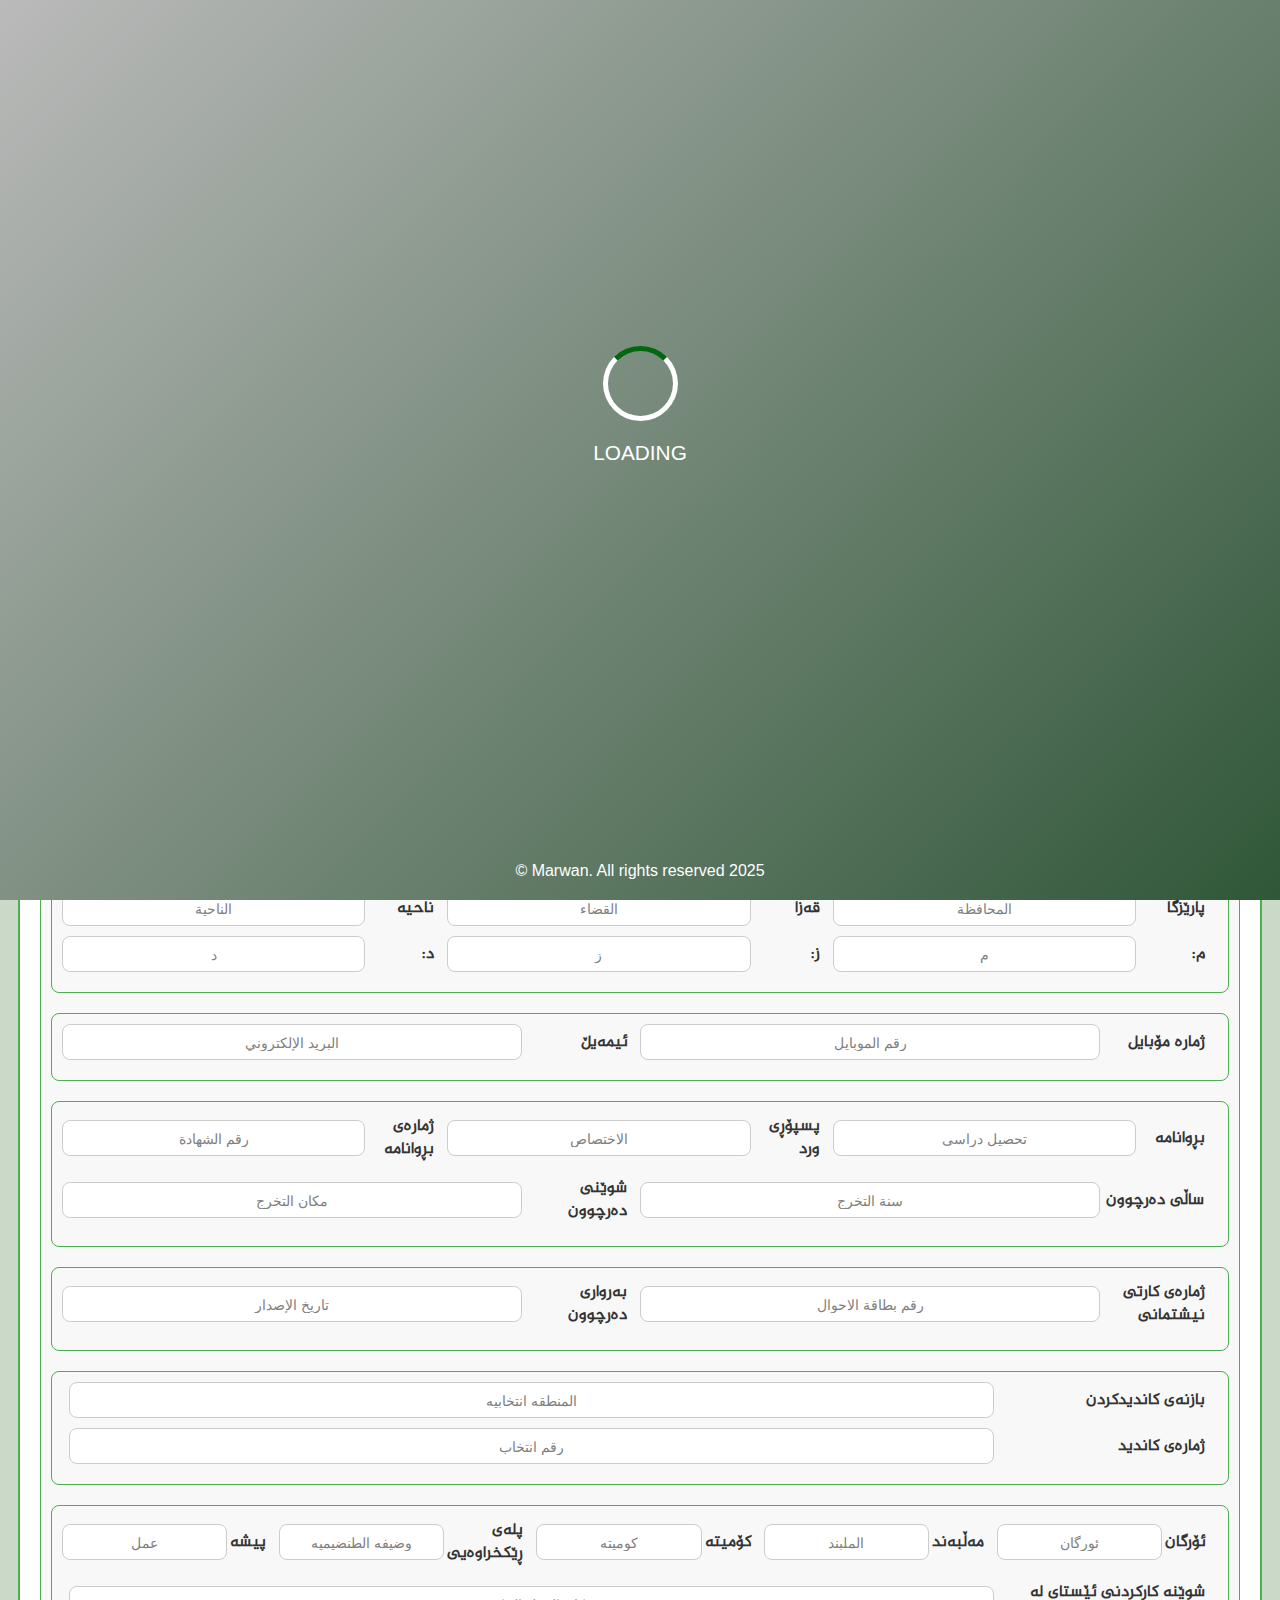
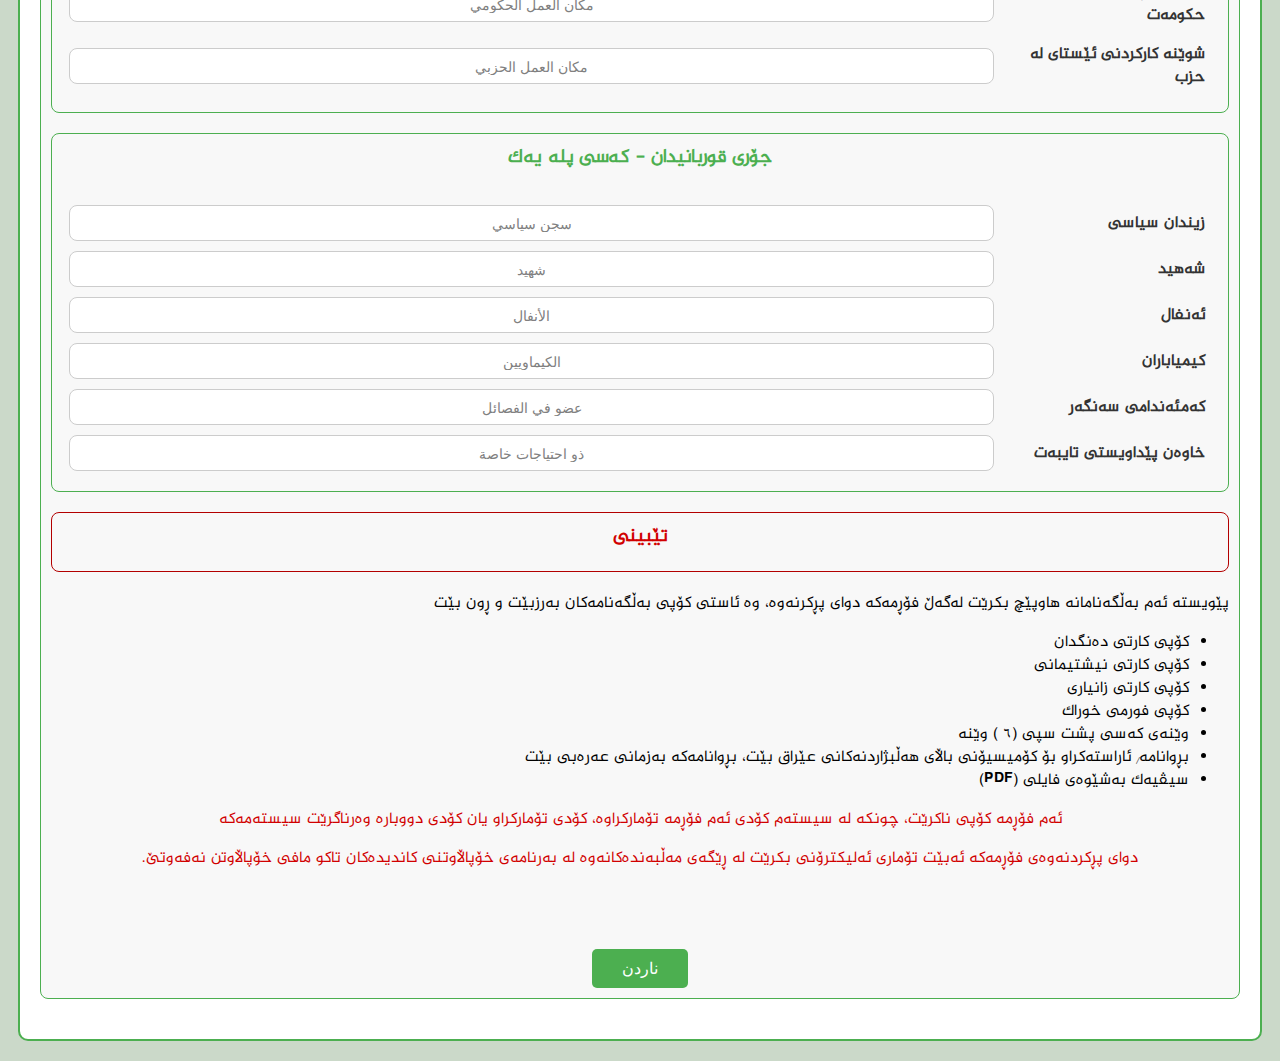
<file: index.html>
<!DOCTYPE html>
<html lang="ar">
<head>
  <meta charset="UTF-8">
  <meta name="viewport" content="width=device-width, initial-scale=1.0">
  <title>فۆڕمی خۆپاڵاوتن</title>
  <link rel="stylesheet" href="./assets/style/st.css">
</head>
<body class="hidden">
    <div id="loader">
      <div class="spinner">
        <div class="circle"></div>
        <div class="text">Loading</div>
        <br><br><br>
        <div class="RevMara">2025 Marwan. All rights reserved ©</div>
      </div>
    </div>
<div class="cont">
  <div class="frmH">
    <img src="./assets/image/logo/sss.png" alt="Logo">
    <h1 class="maktab">مەکتەبی هەڵبژاردن</h1>
    <br>
    <h1>فۆڕمی خۆپاڵاوتن بۆ هەڵبژاردنی پەرلەمانی عێراق 2025</h1>
  </div>
  <br>
  <div class="ImPlc">وێنە</div>
  <div class="frm_sec">
    <div class="fmgp">
      <label for="zhmaray-dangdar">ژمارەی دەنگدەر</label>
      <input type="text" id="zhmaray-dangdar" name="zhmaray-dangdar" placeholder="رقم ناخب" class="plcHold">
    </div>
    <div class="fmgp">
    </div>
    <div class="fmgp">
      <label for="nawy4">ناوی چواری</label>
      <input type="text" id="nawy4" name="nawy4" placeholder="الاسم الرباعي" class="plcHold">

      <label for="naznaw">نازناو:</label>
      <input type="text" id="naznaw" name="naznaw" placeholder="اللقب" class="plcHold">
    </div>
    <br>
    <div class="fmgp">
      <label for="mname">ناوی سیانی دایک</label>
      <input type="text" id="mname" name="mname" placeholder="اسم الأم الثلاثي"  class="plcHold">
      
      <label for="naznaw2">نازناو:</label>
        <input type="text" id="naznaw2" name="naznaw2" placeholder="اللقب"  class="plcHold">
  </div>
  <br>
  <div class="frm_sec">
    <div class="fmgp">
      <label for="rgz">ڕەگەز</label>
      <input type="text" id="rgz" name="rgz" placeholder="الجنس" class="plcHold">

      <label for="hozz">هؤز</label>
      <input type="text" id="hozz" name="hozz" placeholder="العشیرة" class="plcHold">

      <label for="natawa">نەتەوە</label>
      <input type="tel" id="natawa" name="natawa" placeholder="القومیة" class="plcHold">

      <label for="ayen">ئاین</label>
      <input type="tel" id="ayen" name="ayen" placeholder="الدين" class="plcHold">

      <label for="baryXezan">باری خێزانی</label>
      <input type="tel" id="baryXezan" name="baryXezan" placeholder="الحالة الاجتماعية" class="plcHold">
    </div>
  </div>
  <div class="frm_sec">
    <div class="fmgp">
      <label for="sech">شوێنی لەدایکبوون</label>
      <input type="text" id="shewnBun" name="shewnBun" placeholder="مكان الولادة" class="plcHold">

      <label for="rozhyBun">ڕۆژی لەدایکبوون</label>
      <input type="text" id="rozhyBun" name="rozhyBun" placeholder="تاريخ الولادة" class="plcHold">
    </div>
  </div>
    <div class="frm_sec">
        <div class="sech">شوێنی نیشتەجێبوون</div>
        <br>
        <div class="fmgp">
          <label for="parezga">پارێزگا</label>
          <input type="text" id="parezga" name="parezga" placeholder="المحافظة" class="plcHold">

          <label for="qazza">قەزا</label>
          <input type="text" id="qazza" name="qazza" placeholder="القضاء" class="plcHold">

            <label for="na7ya">ناحیە</label>
            <input type="text" id="na7ya" name="na7ya" placeholder="الناحیة" class="plcHold">
          </div>

          <div class="fmgp">
            <label for="ammmmmm">م:</label>
            <input type="text" id="ammmmmm" name="ammmmmm" placeholder="م" class="plcHold">
            <label for="azzzzzz">ز:</label>
            <input type="text" id="azzzzzz" name="azzzzzz" placeholder="ز" class="plcHold">
            <label for="adddddd">د:</label>
            <input type="text" id="adddddd" name="adddddd" placeholder="د" class="plcHold">
          </div>
      </div>

      <div class="frm_sec">
        <div class="fmgp">
          <label for="zhmarayMob">ژمارە مۆبایل</label>
          <input type="text" id="zhmarayMob" name="zhmarayMob" placeholder="رقم الموبايل" class="plcHold">

          <label for="emailoo">ئیمەیڵ</label>
          <input type="text" id="emailoo" name="emailoo" placeholder="البريد الإلكتروني" class="plcHold">
        </div>
      </div>

      <div class="frm_sec">
        <div class="fmgp">
          <label for="brwanama">بڕوانامە</label>
          <input type="text" id="brwanama" name="brwanama" placeholder="تحصیل دراسی" class="plcHold">

          <label for="psporrr">پسپۆڕی ورد</label>
          <input type="text" id="psporrr" name="psporrr" placeholder="الاختصاص" class="plcHold">

          <label for="zhmBrwanama">ژمارەی بڕوانامە</label>
          <input type="text" id="zhmBrwanama" name="zhmBrwanama" placeholder="رقم الشهادة" class="plcHold">
        </div>
        <div class="fmgp">
          <label for="salRoDar">ساڵی دەرچوون</label>
          <input type="text" id="salRoDar" name="salRoDar" placeholder="سنة التخرج" class="plcHold">

          <label for="shDarchun">شوێنی دەرچوون</label>
          <input type="text" id="shDarchun" name="shDarchun" placeholder="مكان التخرج" class="plcHold">
        </div>
      </div>

      <div class="frm_sec">
        <div class="fmgp">
          <label for="zhmCard">ژمارەی کارتی نیشتمانی</label>
          <input type="text" id="zhmCard" name="zhmCard" placeholder="رقم بطاقة الاحوال" class="plcHold">

          <label for="zhmSakDarchun">بەرواری دەرچوون</label>
          <input type="text" id="zhmSakDarchun" name="zhmSakDarchun" placeholder="تاريخ الإصدار" class="plcHold">
        </div>
      </div>

      <div class="frm_sec">
        <div class="fmgp">
          <label for="baznayKandid">بازنەی کاندیدکردن</label>
          <input type="text" id="baznayKandid" name="baznayKandid" placeholder="المنطقە انتخابیە" class="plcHold">
        </div>
        <div class="fmgp">
          <label for="zhmKandidzz">ژمارەی کاندید</label>
          <input type="text" id="zhmKandidzz" name="zhmKandidzz" placeholder="رقم انتخاب" class="plcHold">
        </div>
      </div>

      
      <div class="frm_sec">
        <div class="fmgp">
          <label for="oRgan">ئۆرگان</label>
          <input type="text" id="oRgan" name="oRgan" placeholder="ئورگان" class="plcHold">

          <label for="mallband">مەڵبەند</label>
          <input type="text" id="mallband" name="mallband" placeholder="الملبند" class="plcHold">

          <label for="kometa">کۆمیتە</label>
          <input type="text" id="kometa" name="kometa" placeholder="کومیتە" class="plcHold">

          <label for="playRekx">پلەی ڕێکخراوەیی</label>
          <input type="text" id="playRekx" name="playRekx" placeholder="وضیفە الطنضیمیە" class="plcHold">
  
          <label for="pishaa">پیشە</label>
          <input type="text" id="pishaa" name="pishaa" placeholder="عمل" class="plcHold">
        </div>

        <div class="fmgp">
          <label for="shKar7kumat">شوێنە کارکردنی ئێستای لە حکومەت</label>
          <input type="text" id="shKar7kumat" name="shKar7kumat" placeholder="مكان العمل الحكومي" class="plcHold">
        </div>
        <div class="fmgp">
          <label for="shKar7zb">شوێنە کارکردنی ئێستای لە حزب</label>
          <input type="text" id="shKar7zb" name="shKar7zb" placeholder="مكان العمل الحزبي" class="plcHold">
        </div>
      </div>



      <div class="frm_sec">
        <div class="sech">جۆری قوربانیدان - کەسی پلە یەک</div>
        <br>
        <div class="fmgp">
          <label for="zendSy">زیندان سیاسی</label>
          <input type="text" id="zendSy" name="zendSy" placeholder="سجن سياسي" class="plcHold">
        </div>
        <div class="fmgp">
          <label for="shaheed">شەهید</label>
          <input type="text" id="shaheed" name="shaheed" placeholder="شهيد" class="plcHold">
        </div>
        <div class="fmgp">
          <label for="anfal">ئەنفال</label>
          <input type="text" id="anfal" name="anfal" placeholder="الأنفال" class="plcHold">
        </div>
        <div class="fmgp">
          <label for="kimyabaran">کیمیاباران</label>
          <input type="text" id="kimyabaran" name="kimyabaran" placeholder="الكيماويين" class="plcHold">
        </div>

        <div class="fmgp">
          <label for="kAndamSang">کەمئەندامی سەنگەر</label>
          <input type="text" id="kAndamSang" name="kAndamSang" placeholder="عضو في الفصائل" class="plcHold">
        </div>
        <div class="fmgp">
          <label for="xPedTaybat">خاوەن پێداویستی تایبەت</label>
          <input type="text" id="xPedTaybat" name="xPedTaybat" placeholder="ذو احتياجات خاصة" class="plcHold">
        </div>
      </div>

      <div class="intsss">
        <div class="zzzzz">
            <div class="sech2">تێبینی</div>
        </div>

        <p>پێویستە ئەم بەڵگەنامانە هاوپێچ بکرێت لەگەڵ فۆڕمەکە دوای پڕکرنەوە، وە ئاستی کۆپی بەڵگەنامەکان بەرزبێت و ڕون بێت</p>

        <ul>
            <li>کۆپی کارتی دەنگدان</li>
            <li>کۆپی کارتی نیشتیمانی</li>
            <li>کۆپی کارتی زانیاری</li>
            <li>کۆپی فورمی خوراک</li>
            <li>وێنەی کەسی پشت سپی (٦ ) وێنه</li>
            <li>بڕوانامە/ ئاراستەکراو بۆ کۆمیسیۆنی باڵای هەڵبژاردنەکانی عێراق بێت، بڕوانامەکە بەزمانی عەرەبی بێت</li>
            <li>سیڤیەک بەشێوەی فایلی (PDF)</li>
        </ul>

        <p class="sech3">ئەم فۆڕمە کۆپی ناکرێت، چونکە لە سیستەم کۆدی ئەم فۆڕمە تۆمارکراوە، کۆدی تۆمارکراو یان کۆدی دووبارە وەرناگرێت سیستەمەکە</p>

        <p class="sech3">دوای پڕکردنەوەی فۆڕمەکە ئەبێت تۆماری ئەلیکترۆنی بکرێت لە ڕێگەی مەڵبەندەکانەوە لە بەرنامەی خۆپاڵاوتنی کاندیدەکان تاکو مافی خۆپاڵاوتن نەفەوتێ.</p>
    </div>
    <br><br><br>

  <div class="foot">
    <button type="submit">ناردن</button>
  </div>
</div>
<script src="./assets/js/js.js"></script>
</body>
</html>
</file>
<file: assets/style/st.css>
@font-face {
  font-family: 'Marwan';
  src: url('../font/3.ttf') format('truetype');
}

body {
  margin: 0;
  font-family: 'Marwan', Arial, sans-serif;
  direction: rtl;
  background-color: #99b59582;
}

#loader {
  position: fixed;
  top: 0;
  left: 0;
  width: 100%;
  height: 100%;
  background: linear-gradient(135deg, #bababa, #305738);
  display: flex;
  align-items: center;
  justify-content: center;
  z-index: 9999;
  opacity: 1;
  visibility: visible;
  transition: opacity 0.3s ease, visibility 0.3s ease;
}

#loader .RevMara {
  position: absolute;
  bottom: 20px;
  font-size: 1rem;
  color: #fff;
  font-family: 'Arial', sans-serif;
  text-align: center;
}

#loader.hidden {
  opacity: 0;
  visibility: hidden;
}

#loader .spinner {
  display: flex;
  flex-direction: column;
  align-items: center;
  gap: 20px;
}

#loader .spinner .circle {
  width: 65px;
  height: 65px;
  border: 5px solid #fff;
  border-top: 5px solid #00690e;
  border-radius: 50%;
  animation: spin 0.3s linear infinite;
}

#loader .spinner .text {
  font-size: 1.3rem;
  color: #fff;
  font-family: 'Arial', sans-serif;
  text-transform: uppercase;
  overflow: hidden;
  white-space: nowrap;
  position: relative;
}

#loader .spinner .text::after {
  content: "";
  position: absolute;
  top: 0;
  left: 0;
  width: 0%;
  height: 100%;
  background: #fff;
  animation: slide 1.0s ease-in-out infinite;
}

@keyframes spin {
  0% {
      transform: rotate(0deg);
  }
  100% {
      transform: rotate(360deg);
  }
}

@keyframes slide {
  0%, 100% {
      width: 0%;
  }
  50% {
      width: 100%;
  }
}

.cont {
  max-width: 1200px;
  margin: 20px auto;
  padding: 20px;
  background: #fff;
  border: 2px solid #4CAF50;
  border-radius: 10px;
}

.frmH {
  display: flex;
  flex-direction: column;
  align-items: center;
  justify-content: center;
  animation: bounce 2s infinite ease-in-out;
}

.frmH h1.maktab {
  font-size: .9rem;
  color: #008204ac;
  margin: 0;
}

.frmH h1 {
  font-size: .9rem;
  color: #4CAF50;
  margin: 0;
}

.frmH img.logo {
  width: 80px;
  height: auto;
  margin-top: 10px;
}

@keyframes bounce {
  0%, 100% {
      transform: translateY(0);
  }
  50% {
      transform: translateY(-3px);
  }
}

.frmH img {
  width: 100px;
}

.frm_sec {
  border: 1px solid #4CAF50;
  border-radius: 8px;
  margin-bottom: 20px;
  padding: 10px;
  background: #f8f8f8;
}

.frm_sec .sech {
  text-align: center;
  font-size: 1.2rem;
  font-weight: bold;
  margin-bottom: 10px;
  color: #4CAF50;
}

.frm_sec .sech2 {
  text-align: center;
  font-size: 1.2rem;
  font-weight: bold;
  margin-bottom: 10px;
  color: #d10000;
}

.frm_sec .sech3 {
  text-align: center;
  font-size: 1rem;
  margin-bottom: 10px;
  color: #d10000;
}

.fmgp {
  display: flex;
  align-items: center;
  margin-bottom: 10px;
}

.fmgp label {
  width: 18%;
  text-align: right;
  font-weight: bold;
  font-size: 1rem;
  color: #333;
  margin-right: 10px;
  padding: 3px;
}

.fmgp input,
.fmgp select,
.fmgp textarea {
  width: 80%;
  max-width: 100%;
  padding: 6px;
  font-size: 1.2rem;
  border: 1px solid #ccc;
  border-radius: 8px;
  text-align: center;
  box-sizing: border-box;
}

.fmgp input[readonly] {
  background-color: #e0e0e0;
}

.fmgp textarea {
  resize: none;
}

.ImPlc {
  display: flex;
  flex-direction: column;
  align-items: center;
  justify-content: center;
  width: 80%;
  max-width: 800px;
  height: 140px;
  border: 2px dashed #4CAF50;
  background-color: #f8f8f8;
  color: #4CAF50;
  font-size: 1.2rem;
  font-weight: bold;
  margin: 0 auto 15px;
  text-align: center; 
}

.foot {
  text-align: center;
}

.foot button {
  padding: 10px 30px;
  font-size: 1rem;
  background-color: #4CAF50;
  color: #fff;
  border: none;
  border-radius: 5px;
  cursor: pointer;
}

.foot button:hover {
  background-color: #006905c4;
}

.xxxx {
  text-align: center;
  font-size: 1.2rem;
  font-weight: bold;
  margin-bottom: 10px;
  color: #1dd600;
}

.tored {
  text-align: center;
  color: red;
  font-weight: bold;
  font-size: 20px;
}

.intsss {
  font-size: 16px;
  margin-top: 10px;
}

.zzzzz {
  border: 1px solid #b30000;
  border-radius: 8px;
  margin-bottom: 20px;
  padding: 10px;
  background: #f8f8f8;
}

.plcHold::placeholder {
  font-size: 0.9rem;
  color: gray;
  opacity: 1; 
}

@media (max-width: 768px) {
  .cont {
      padding: 15px;
  }

  .frm_sec {
      padding: 15px;
  }

  .fmgp {
      flex-direction: column;
  }

  .fmgp label {
      width: 100%;
      text-align: right;
      margin-bottom: 10px;
  }

  .fmgp input,
  .fmgp select,
  .fmgp textarea {
      width: 100%;
      font-size: 1rem;
  }

  .frmH h1,
  .frmH h1.maktab {
      font-size: 1rem;
  }
  
  .ImPlc {
      height: auto;
      padding: 20px;
  }
}
</file>
